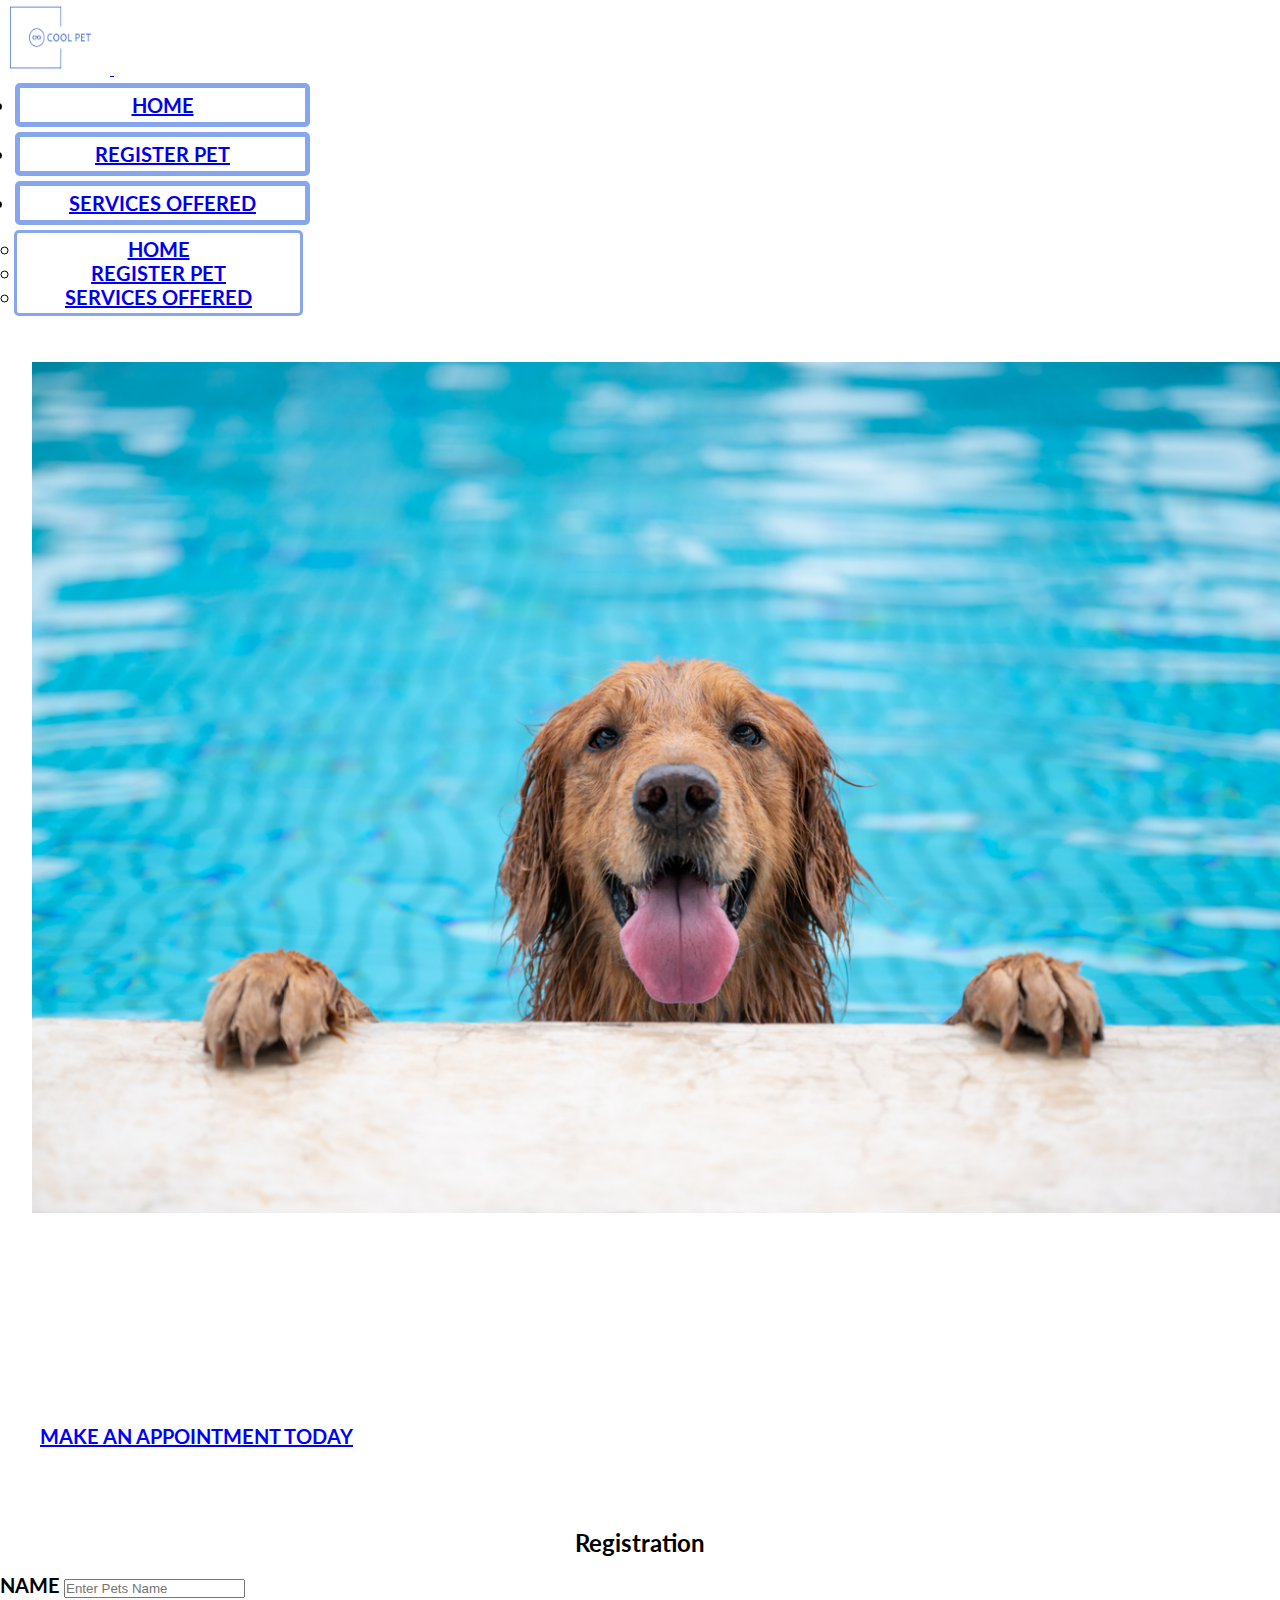
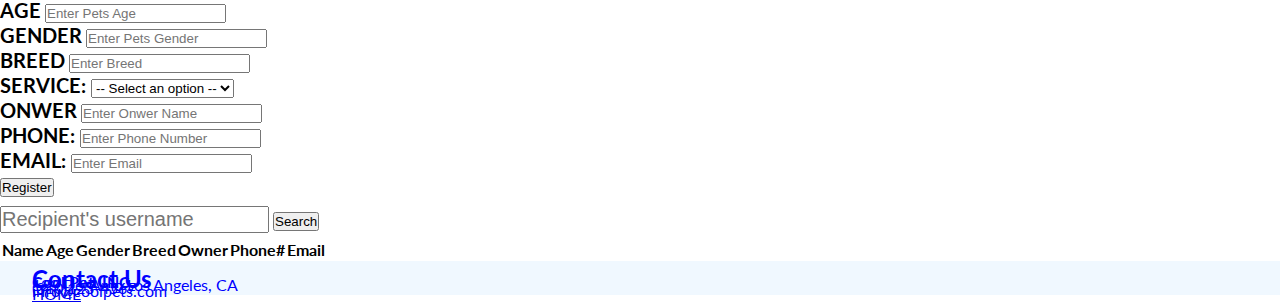
<file: register.html>
<!DOCTYPE html>
<html lang="en">
<head>
    <meta charset="UTF-8">
    <meta http-equiv="X-UA-Compatible" content="IE=edge">
    <meta name="viewport" content="width=device-width, initial-scale=1.0">
    <link href="https://cdn.jsdelivr.net/npm/bootstrap@5.2.0/dist/css/bootstrap.min.css" rel="stylesheet" integrity="sha384-gH2yIJqKdNHPEq0n4Mqa/HGKIhSkIHeL5AyhkYV8i59U5AR6csBvApHHNl/vI1Bx" crossorigin="anonymous">

<link rel="stylesheet" href="mysytle.css">
    <title>Cool Pets</title>
</head>
<body>   
        
  <nav class="navbar navbar-expand-lg bg-light">
    <div class="container-fluid">
      <a class="navbar-brand" href="index.html">
        <img src="img/logo-no-background.png" alt="" width="100" height="75">
      </a>
      <button class="navbar-toggler" type="button" data-bs-toggle="collapse" data-bs-target="#navbarNavDropdown" aria-controls="navbarNavDropdown" aria-expanded="false" aria-label="Toggle navigation">
        <span class="navbar-toggler-icon"></span>
      </button>
      <div class="collapse navbar-collapse" id="navbarNavDropdown">
        <ul class="navbar-nav">
          <li class="nav-item">
            <a class="nav-link" aria-current="page" href="index.html">Home</a>
          </li>
          <li class="nav-item">
            <a class="nav-link" href="register.html">Register Pet</a>
          </li>
          <li class="nav-item">
            <a class="nav-link" href="services.html">Services Offered</a>
          </li>         
              
            </a>
            <ul class="dropdown-menu">
              <li><a class="dropdown-item" href="index.html">Home</a></li>
              <li><a class="dropdown-item" href="register.html">Register Pet</a></li>
              <li><a class="dropdown-item" href="services.html">Services Offered</a></li>
            </ul>
          </li>
        </ul>
      </div>
    </div>
  </nav>
<header>

  <div class="position-relative">
      <img src="img/header-image.jpg" class="img-fluid" alt="...">
   
      <div class="position-absolute top-50 start-50 translate-middle">
      
      <h1>Cool Pets</h1>
      <h2 class="subheader">subheader</h2>
      <a href="register.html" type="button"  class="btn btn-primary">Make an Appointment Today</a>
    </div>
  </div>
  </header>
    <main>
      
      <div class="container-fluid">
            <h2 class="reg-title">Registration</h2>
            <div class="form-container">
                    <div class="from-element">
                        <label class="form-label">Name</label>
                        <input class="form-control" type="text" id="petName" placeholder="Enter Pets Name">
                    </div>
                   
                    <div class="from-element">
                        <label class="form-label">Age</label>
                        <input class="form-control" type="text" id="petAge" placeholder="Enter Pets Age">
                    </div>
                    <div class="from-element">
                        <label class="form-label">Gender</label>
                        <input class="form-control" type="text" id="petGender" placeholder="Enter Pets Gender">
                    </div>
                    <div class="from-element">
                        <label class="form-label">Breed</label>
                        <input class="form-control" type="text" id="petBreed" placeholder="Enter Breed">
                    </div>
                    <div class="services-slect">
                        <label class="form-label">Service: </label>
                        <select id="petService">
                            <option value="" selected disabled>-- Select an option --</option>
                            <option value="grooming">Grooming</option>
                            <option value="nail">Daycare</option>
                            <option value="vaccines">Vaccines</option>
                        </select>
                    </div>
                    <div class="from-element">
                        <label class="form-label">Onwer</label>
                        <input class="form-control" type="text" id="petOwner" placeholder="Enter Onwer Name">
                    </div>
                    <div class="from-element">
                        <label class="form-label">Phone: </label>
                        <input class="form-control" type="text" id="ownerPhone" placeholder="Enter Phone Number">
                    </div>
                    <div class="from-element">
                        <label class="form-label">Email: </label>
                        <input class="form-control" type="email" id="ownerEmail" placeholder="Enter Email">
                    </div>

                    <button class="btn btn-primary" onclick="register();">Register</button>
            </div>
        </div>

        <div class="input-group mb-3">
          <input type="search" id="petSearch" class="form-control" placeholder="Recipient's username" aria-label="Recipient's username" aria-describedby="button-addon2">
          <button onclick="search();" class="btn btn-outline-primary">Search</button>
        </div>
         
       
          <table class="table">
                <thead >
                    <tr>
                        <th>Name</th>
                        <th>Age</th>
                        <th>Gender</th>
                        <th>Breed</th>
                        <th>Owner</th>
                        <th>Phone#</th>
                        <th>Email</th>
                    </tr>
                </thead>
           
              <tbody id="petTable">
                  
              </tbody>
  

            </table>
    </main>
      <footer> 
      <div class="card">
        <div class="card-header">
        </div>
        <div class="card-body">
          <h2 class="info">Contact Us</h2>
          <h4 class="card-text">Cool Pet, INC</h4>
          <p class="card-text"><i class="fa-solid fa-location-dot"></i>123 Del Amo Los Angeles, CA        
          </p>
          <p class="card-text"><i class="fa-solid fa-square-phone"></i>(310)123-4567</p>
          <p class="card-text"><i class="fa-solid fa-inbox"></i>info@coolpets.com</p>


          <a href="index.html" class="btn btn-primary">HOME</a>
        </div>
      </div>
        
    </footer>
    

    <script src="scripts/display.js"></script>
    <script src="scripts/register.js"></script>
    <script src="https://cdn.jsdelivr.net/npm/bootstrap@5.2.0/dist/js/bootstrap.bundle.min.js" integrity="sha384-A3rJD856KowSb7dwlZdYEkO39Gagi7vIsF0jrRAoQmDKKtQBHUuLZ9AsSv4jD4Xa" crossorigin="anonymous"></script>
  
</body>
</html>
</file>
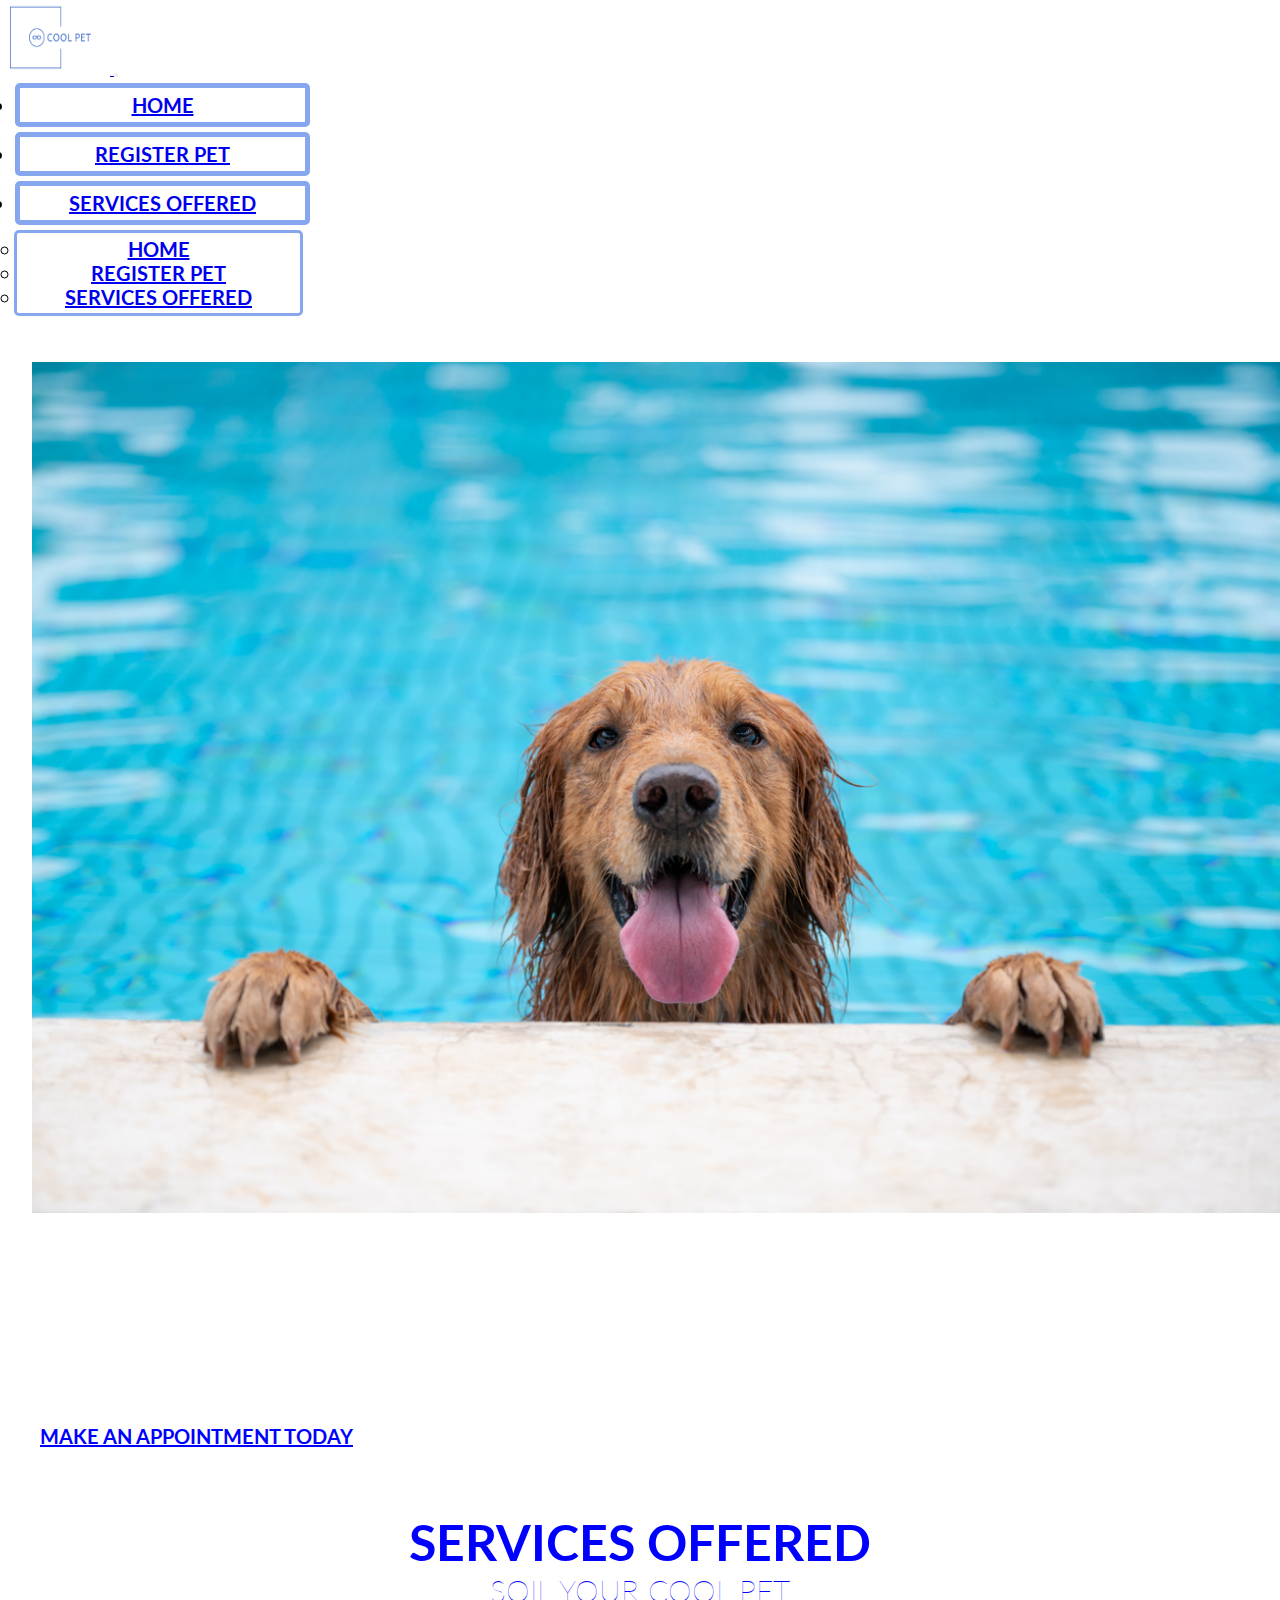
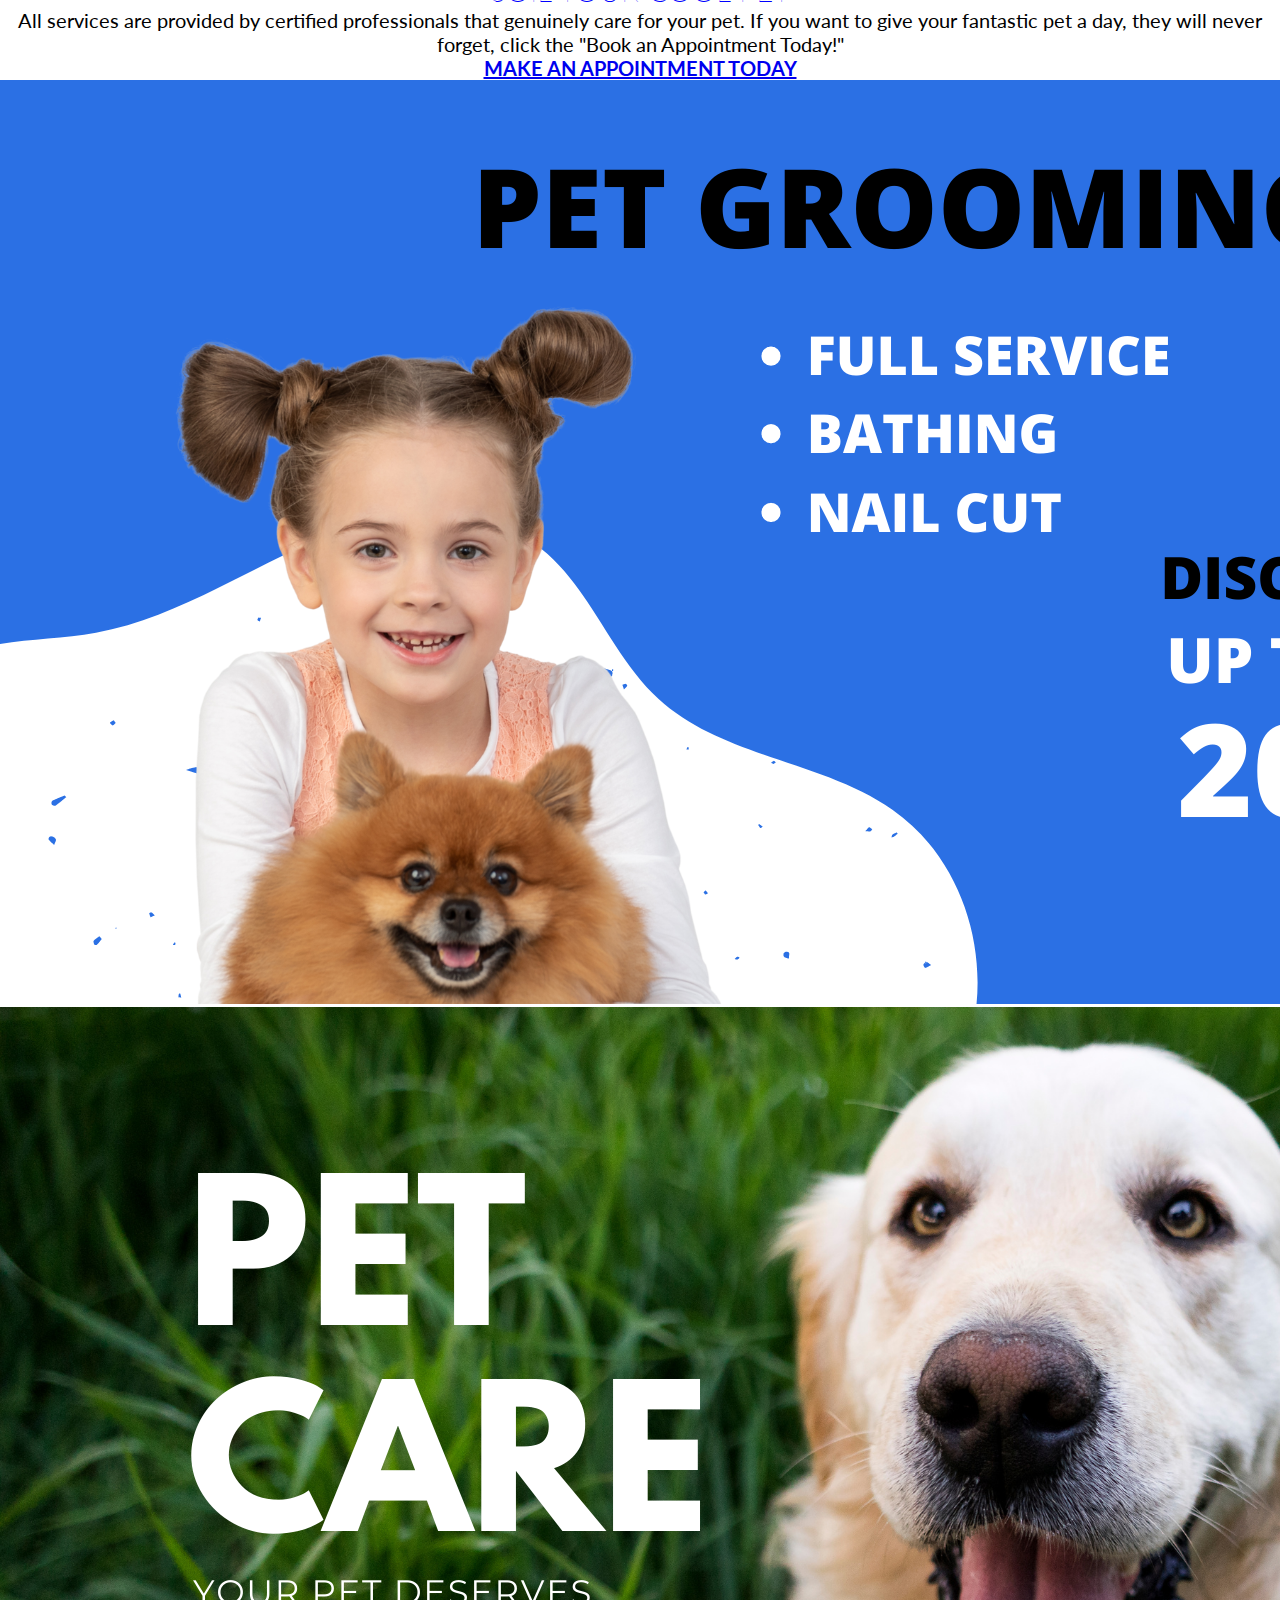
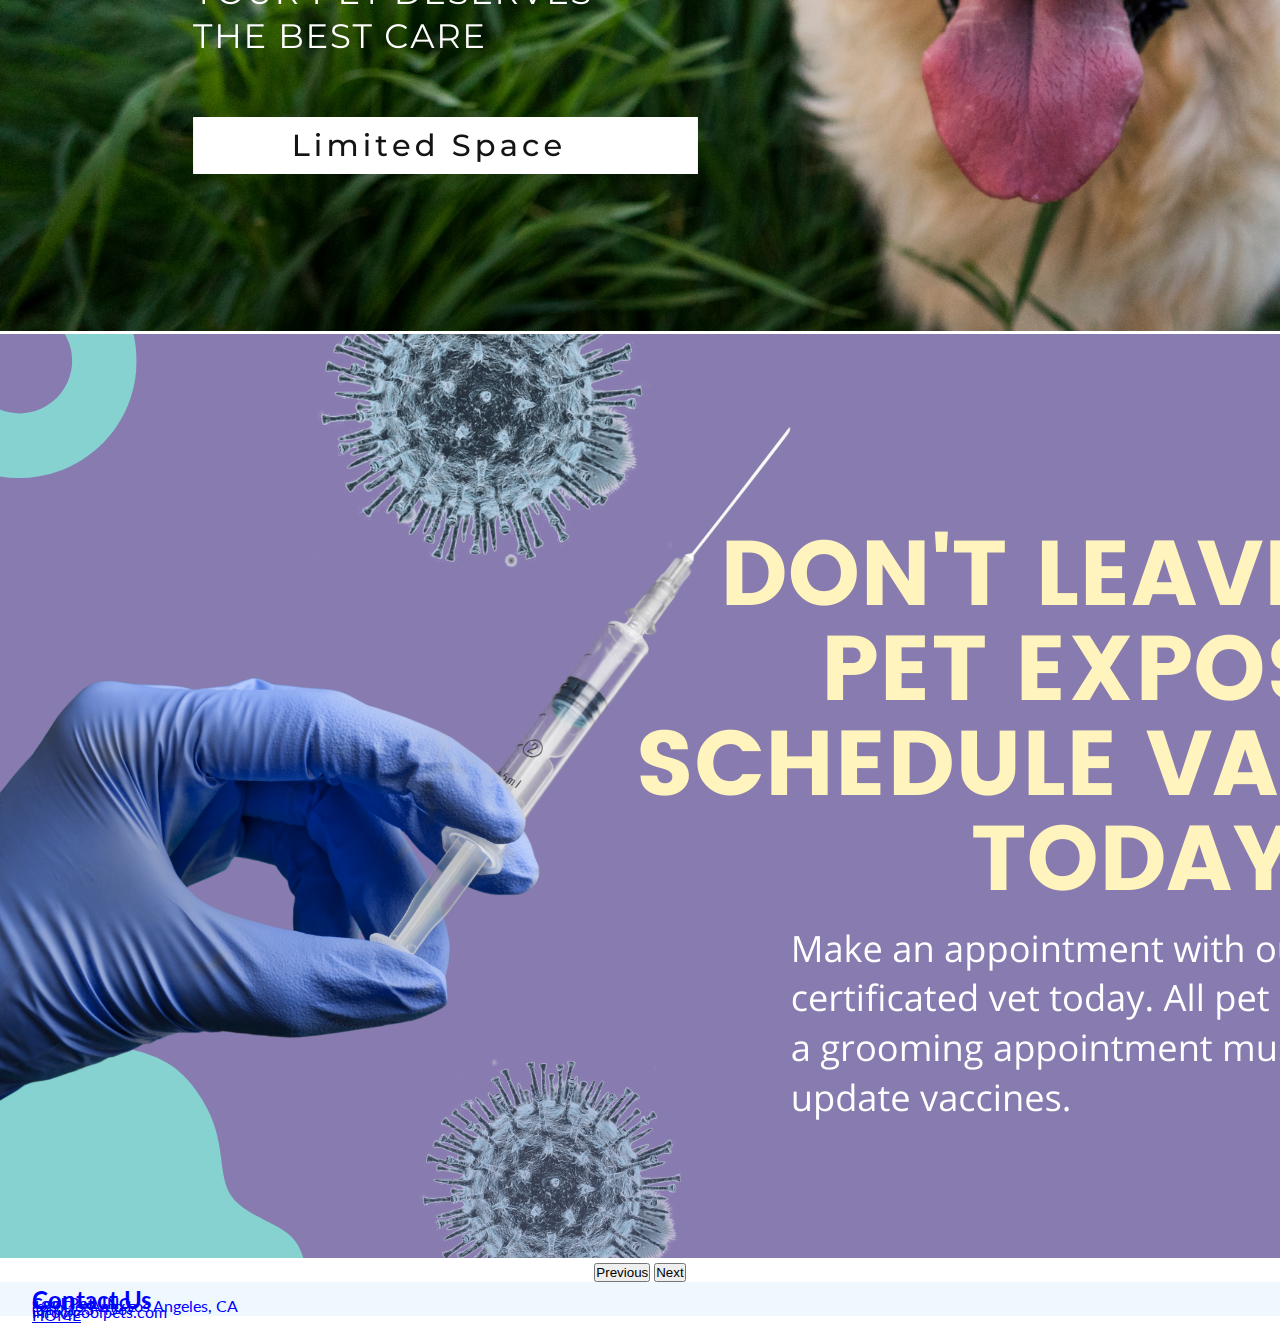
<file: services.html>
<!DOCTYPE html>
<html lang="en">
<head>
    <meta charset="UTF-8">
    <meta http-equiv="X-UA-Compatible" content="IE=edge">
    <meta name="viewport" content="width=device-width, initial-scale=1.0">
    <link href="https://cdn.jsdelivr.net/npm/bootstrap@5.2.0/dist/css/bootstrap.min.css" rel="stylesheet" integrity="sha384-gH2yIJqKdNHPEq0n4Mqa/HGKIhSkIHeL5AyhkYV8i59U5AR6csBvApHHNl/vI1Bx" crossorigin="anonymous">

<link rel="stylesheet" href="mysytle.css">
    <title>Cool Pets</title>
</head>
<body>   
        
  <nav class="navbar navbar-expand-lg bg-light">
    <div class="container-fluid">
      <a class="navbar-brand" href="index.html">
        <img src="img/logo-no-background.png" alt="" width="100" height="75">
      </a>
      <button class="navbar-toggler" type="button" data-bs-toggle="collapse" data-bs-target="#navbarNavDropdown" aria-controls="navbarNavDropdown" aria-expanded="false" aria-label="Toggle navigation">
        <span class="navbar-toggler-icon"></span>
      </button>
      <div class="collapse navbar-collapse" id="navbarNavDropdown">
        <ul class="navbar-nav">
          <li class="nav-item">
            <a class="nav-link" aria-current="page" href="index.html">Home</a>
          </li>
          <li class="nav-item">
            <a class="nav-link" href="register.html">Register Pet</a>
          </li>
          <li class="nav-item">
            <a class="nav-link" href="services.html">Services Offered</a>
          </li>         
              
            </a>
            <ul class="dropdown-menu">
              <li><a class="dropdown-item" href="index.html">Home</a></li>
              <li><a class="dropdown-item" href="register.html">Register Pet</a></li>
              <li><a class="dropdown-item" href="services.html">Services Offered</a></li>
            </ul>
          </li>
        </ul>
      </div>
    </div>
  </nav>
<header>

  <div class="position-relative">
      <img src="img/header-image.jpg" class="img-fluid" alt="...">
   
      <div class="position-absolute top-50 start-50 translate-middle">
      
      <h1>Cool Pets</h1>
      <h2 class="subheader">subheader</h2>
      <a href="register.html" type="button"  class="btn btn-primary">Make an Appointment Today</a>
    </div>
  </div>
  </header>
    <main class="services" >
      <h1 class="servicesHeader">Services Offered</h1>
      <h2>Soil Your Cool Pet</h2>
      <p>All services are provided by certified professionals that genuinely care for your pet. If you want to give your fantastic pet a day, they will never forget, click the "Book an Appointment Today!"</p>
      <a href="register.html" type="button"  class="btn btn-primary">Make an Appointment Today</a>
      <div id="carouselExampleControls" class="carousel slide" data-bs-ride="carousel">
        <div class="carousel-inner">
          <div class="carousel-item active">
            <img src="img/petgrooming.png" class="d-block w-100" alt="...">
          </div>
          <div class="carousel-item">
            <img src="img/daycare.png" class="d-block w-100" alt="...">
          </div>
          <div class="carousel-item">
            <img src="img/vaccines.png" class="d-block w-100" alt="...">
          </div>
        </div>
        <button class="carousel-control-prev" type="button" data-bs-target="#carouselExampleControls" data-bs-slide="prev">
          <span class="carousel-control-prev-icon" aria-hidden="true"></span>
          <span class="visually-hidden">Previous</span>
        </button>
        <button class="carousel-control-next" type="button" data-bs-target="#carouselExampleControls" data-bs-slide="next">
          <span class="carousel-control-next-icon" aria-hidden="true"></span>
          <span class="visually-hidden">Next</span>
        </button>
      </div>

      </main>
      <footer> 
        <div class="card">
          <div class="card-header">
          </div>
          <div class="card-body">
            <h2 class="info">Contact Us</h2>
            <h4 class="card-text">Cool Pet, INC</h4>
            <p class="card-text"><i class="fa-solid fa-location-dot"></i>123 Del Amo Los Angeles, CA        
            </p>
            <p class="card-text"><i class="fa-solid fa-square-phone"></i>(310)123-4567</p>
            <p class="card-text"><i class="fa-solid fa-inbox"></i>info@coolpets.com</p>
  
  
            <a href="index.html" class="btn btn-primary">HOME</a>
          </div>
        </div>
          
      </footer>
      
  
      <script src="scripts/display.js"></script>
      <script src="scripts/register.js"></script>
      <script src="https://cdn.jsdelivr.net/npm/bootstrap@5.2.0/dist/js/bootstrap.bundle.min.js" integrity="sha384-A3rJD856KowSb7dwlZdYEkO39Gagi7vIsF0jrRAoQmDKKtQBHUuLZ9AsSv4jD4Xa" crossorigin="anonymous"></script>
    
  </body>
  </html>
</file>
<file: mysytle.css>
@import url('https://fonts.googleapis.com/css2?family=Lato:wght@300;400;700&display=swap');


*{
    margin: 0;
    padding: 0;  
  



}

body {
    font-family: 'Lato', sans-serif;
    width: 100%;

}




#petTable{
    width: 100%;
    height: 100%;
    overflow-x: hidden;
    overflow-y: auto;
  

}

.pet{
    background-color: lightgray;
    border: 1px solid black;
    padding: .5rem;
    padding-right: 1rem;
    border-radius: 20px;
}
    

.img-fluid {
    width: 100%;
   
}


h1 {
    font-size: 60px;   
    color: white;
    text-transform: uppercase; 
    font-weight: bold;
    text-align: center;
    margin-top: 4rem;
    
    text-align: center;

    
}
.subheader{
        font-size: 25px;
        font-weight: bold;
        text-transform: uppercase;
        text-align: center;           
       
        text-align: center;
        color: white;

}
header .btn{
    text-align: center;
    padding-left: 2.5rem;
    padding-right: 2.5rem;
    margin-top: 15px;
    margin-bottom: 10px;
    background-color: white;
    color: blue;
    font-size: 20px;
    font-weight: bold;
    text-transform: uppercase;
  

}

.reg-title {
    text-align: center;
    font-weight: bold;
    margin-bottom: 1rem;
    margin-top: 5rem;
    margin-left: auto;
  
    text-align: center;



}
nav .container-fluid{

    margin-left: 5px;
    margin-right: 5px;
    padding-left: 5px;
    padding-right: 5px;


}
.nav-item{
  border: 5px solid rgba(122, 158, 235, 0.911);
  margin: 5px;
  padding: 5px;
  border-radius: 5px;
  width: 275px;
  text-align: center;
  text-transform: uppercase;
  font-weight: bold;
  font-size: 20px;
  font-weight: bold;
  color: black;

}

.nav-item :hover{
    background-color: rgba(122, 158, 235, 0.911);
    color: white;
    border-radius: 5px;
    text-decoration: none;


}



.dropdown-menu{
    border: 3px solid rgba(122, 158, 235, 0.911);
    margin: 4px;
    padding: 4px;
    border-radius: 5px;
    width: 275px;
    text-align: center;
    text-transform: uppercase;
    font-weight: bold;
    font-size: 20px;
    font-weight: bold;
    color: black;

}


.services{
    text-align: center;
}

.services h2{
    font-weight: bold;
    font-size: 30px;
    text-transform: uppercase;
    color: blue;
    font-weight: lighter;

}

.services p{
    font-size: 20px;
}

.services .btn{
    font-weight: bold;
    font-size: 20px;
    text-transform: uppercase;
    margin-bottom: 2rem;

}

#petSearch{
    margin-top: 5px;    
    margin-bottom: 5px;     
    text-align: left;
    font-size: 20px;    
    color: black;
    
    

}
main h1{
    font-size: 50px;
   
    font-weight: bold;
    color: blue;
    text-transform: uppercase;
    font-weight: bold;

}

.form-label{
    font-size: 20px;
    margin-top: 5px;
    margin-bottom: 5px;
    font-weight: bold;
    color: black;
    text-transform: uppercase;
    font-weight: bold;
    text-align: center;

}

.carousel-inner{

   width: 100%;
    height: 100%;
 
}

.aboutus img{
size: 50%;
}
    



.carousel-control-prev-icon{
    color: black;
}



.aboutus{
   padding-top: 5px;
   margin-top: 1px;
    font-size: 25px;
    text-align: center;
   
}
.aboutus h1{
    
    text-align: center;
    
}

.aboutus h3{
    text-decoration: underline;
    text-align: center;
}

.aboutus .card-body{
    background-color: aliceblue;
    padding-top: 10px;
    padding-bottom: 10px;
    margin-bottom: 3px;
    border: 2px solid black;
    border-radius: 5px;
    
}



footer .card-body{
    background-color: aliceblue;
    border: none;
    padding-left: 2rem;
    padding-right: 2rem;
    padding-top: 1rem;
    text-align: left;
    color: blue;
    line-height: 3px;
}

main .btn{
    margin-top: .3rem;
    margin-bottom: .3rem;
}

.img-fluid{
   
    padding-bottom: 2.6rem;
    padding-top: 2.6rem;
    padding-left: 2rem;
    
    
}
</file>
